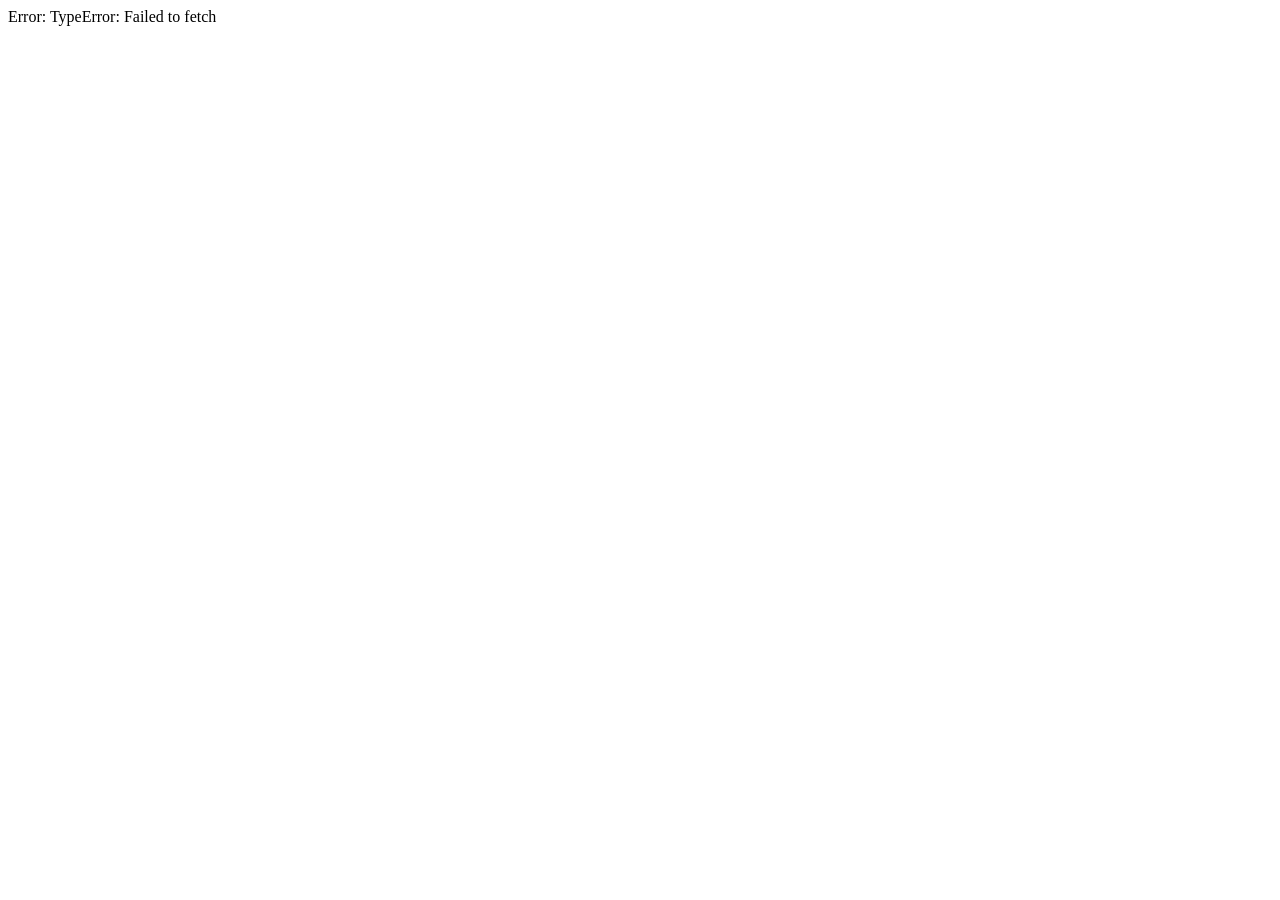
<file: index.html>
<!DOCTYPE html>
<html lang="en">
  <head>
    <title>POGO Maxdex count</title>
    <meta name="theme-color" content="#6d2cf5">
    <meta name="apple-mobile-web-app-capable" content="yes">
    <meta name="apple-mobile-web-app-title" content="POGO">
    <link rel="icon" type="image/x-icon" href="favicon.ico">
    <link rel="apple-touch-icon" href="apple-touch-icon.png">
    <link rel="manifest" href="site.webmanifest">
  </head>
  <body>
    <div id="updated"></div>
    <div id="maxdex">Loading...</div>

    <script type="module" src="index.js"></script>
  </body>
</html>
</file>
